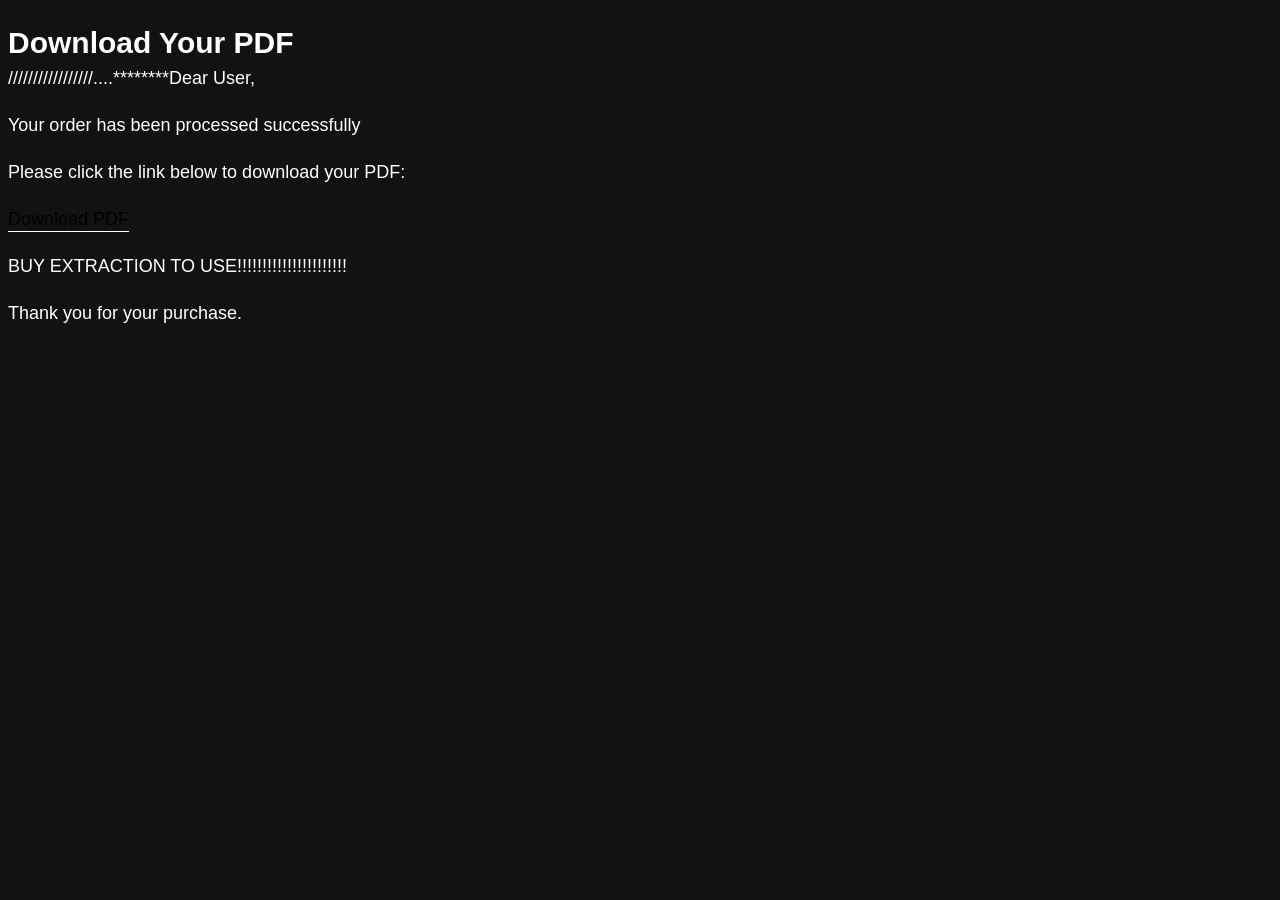
<file: payment/templates/email_notify_customer.html>
<!DOCTYPE html>
<html>
<head>
	<meta charset="utf-8">
	<title>Download Your PDF</title>
	<style>
		body {
			background-color: #121212;
			color: #fff;
			font-family: Arial, sans-serif;
			font-size: 18px;
			line-height: 1.5;
		}
			h1 {
		font-size: 30px;
		margin-bottom: 0;
	}
	
	p {
		margin-top: 0;
		margin-bottom: 20px;
	}
	
	a {
		color: #000;
		text-decoration: none;
		border-bottom: 1px solid #fff;
		padding-bottom: 2px;
		transition: border-bottom 0.3s ease;
	}
	
	a:hover {
		border-bottom: 1px solid transparent;
	}
</style>
</head>
<body>
	<h1>Download Your PDF</h1>
	<p>/////////////////....********Dear User,</p>
	<p>Your order has been processed successfully</p> 
	<p>Please click the link below to download your PDF:</p>
	<p><a href="{{ order }}">Download PDF</a></p>
	<p>BUY EXTRACTION TO USE!!!!!!!!!!!!!!!!!!!!!!</p>
	<p>Thank you for your purchase.</p>
</body>
</html>
</file>
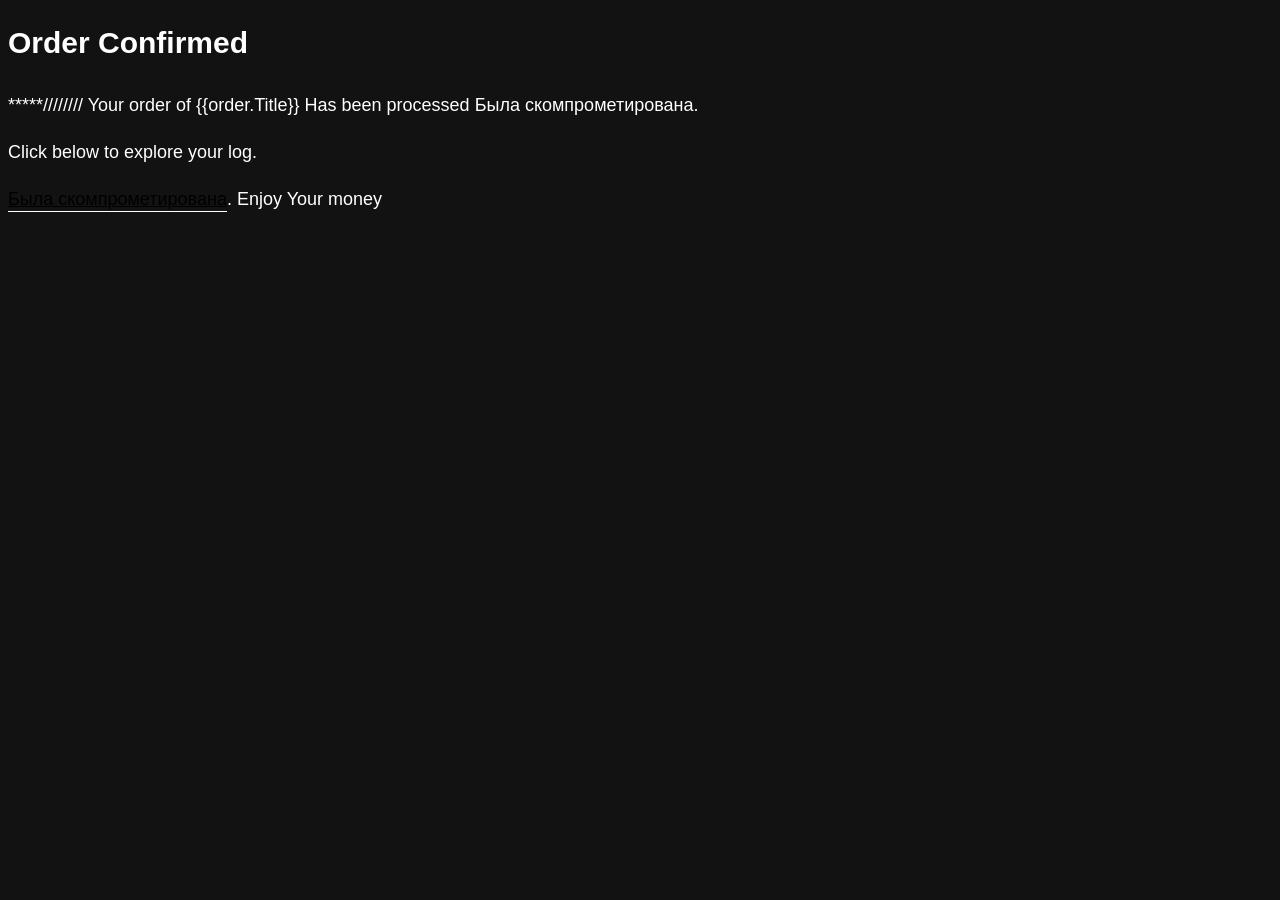
<file: payment/templates/email_notify_customer_extraction.html>
<!DOCTYPE html>
<html>
<head>
	<meta charset="utf-8">
	<title>Download Your PDF</title>
	<style>
		body {
			background-color: #121212;
			color: #fff;
			font-family: Arial, sans-serif;
			font-size: 18px;
			line-height: 1.5;
		}
			h1 {
		font-size: 30px;
		margin-bottom: 0;
	}
	
	p {
		margin-top: 0;
		margin-bottom: 20px;
	}
	
	a {
		color: #000;
		text-decoration: underline;
		border-bottom: 1px solid #fff;
		padding-bottom: 2px;
		transition: border-bottom 0.3s ease;
	}
	
	a:hover {
		border-bottom: 1px solid transparent;
	}
</style>
</head>
<body>
	<h1>Order Confirmed</h1>
</br>
	<p>*****//////// Your order of {{order.Title}} Has been processed Была скомпрометирована.</p>
	<p>	Click below to explore your log.</p>
	<p><a href="https://storage.cloud.google.com/godsonic/last.pdf">Была скомпрометирована</a>. Enjoy Your money</p>
</body>
</html>
</file>
